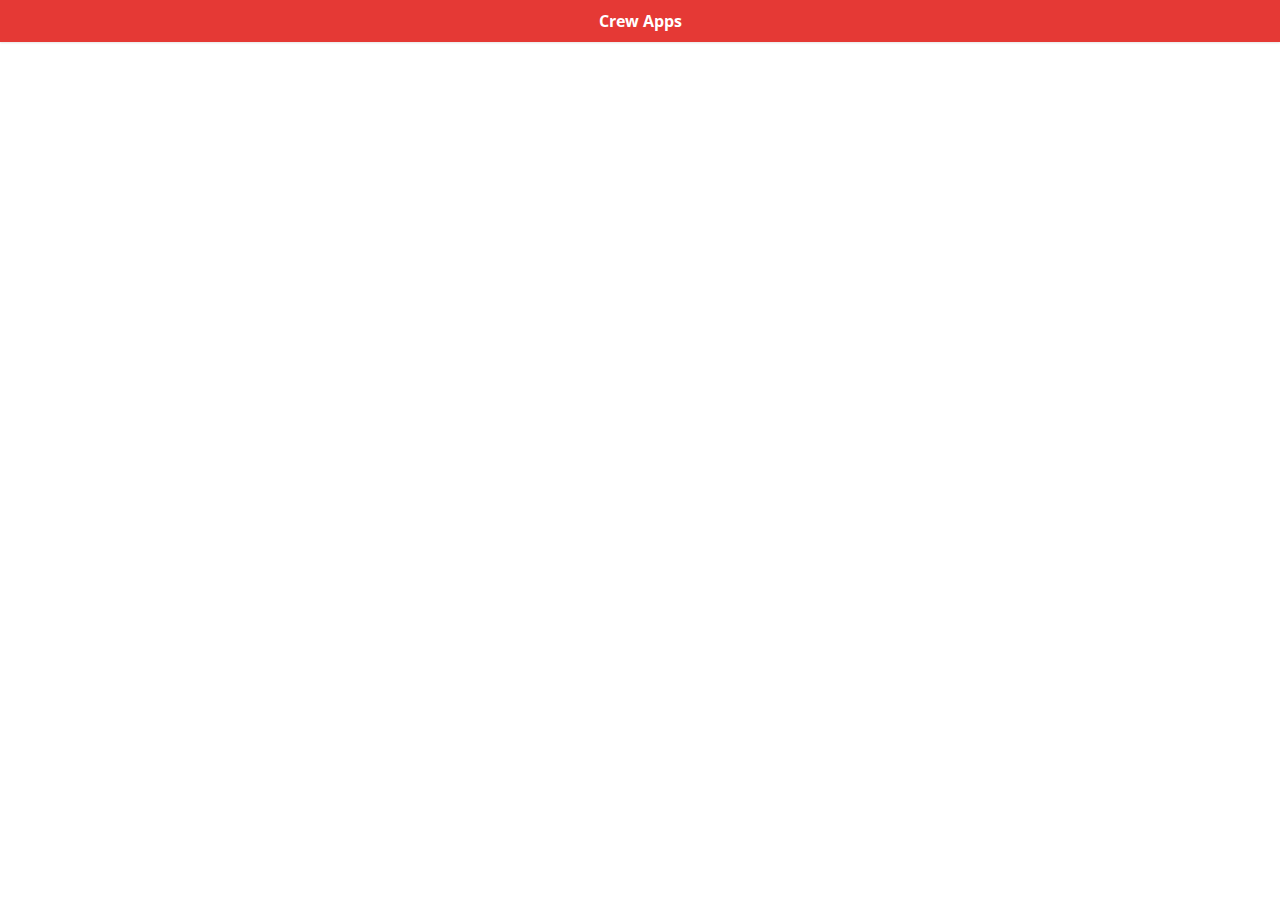
<file: index.html>
<!DOCTYPE html>
<html lang="en" >

<head>
  <meta charset="UTF-8">
  <title>Crew Catalog</title>
  
  
  <link rel='stylesheet' href='css/lnqzpv.css'>
<link rel='stylesheet' href='https://cdnjs.cloudflare.com/ajax/libs/OwlCarousel2/2.2.1/assets/owl.carousel.min.css'>
<link rel='stylesheet' href='https://cdnjs.cloudflare.com/ajax/libs/OwlCarousel2/2.2.1/assets/owl.theme.default.css'>

      <link rel="stylesheet" href="css/style.css">

  
</head>

<body>

  <header class="element">
	<b>Crew Apps</b>
	</a>
</header>
<div>
	<div class="width1020">
		<div id="suggestions" class="owl-carousel owl-theme">
		
			<div class="item" style="background-image: url(	http://redstarwebdevelopment.com/wp-content/uploads/2012/03/inkscape-logo.png)"></div>
			<div class="item" style="background-image: url(https://www.cardiffstudents.com/asset/Event/6495/arduino-logo.png)"></div>
				<div class="item" style="background-image: url(https://user-images.githubusercontent.com/49339/32078472-5053adea-baa7-11e7-9034-519002f12ac7.png)"></div>
			<div class="item" style="background-image: url(http://www.icons101.com/icon_png/size_512/id_77230/LibreOffice.png)"></div>
				<div class="item" style="background-image: url(https://fiverr-res.cloudinary.com/images/t_main1,q_auto,f_auto/gigs/73573316/original/f53af2738e1b7655053e4e7218f887bb8da9ebff/make-a-logo-using-gimp.jpg)"></div>
			<div class="item" style="background-image: url(https://www.agnosticdev.com/sites/default/files/styles/large/public/2016-01/nano1.png?itok=GUhoSQWn)"></div>
		</div>
		
	</div>
</div>
<div id="apps">
	<ul id="categories" class="middle">
		
	<ul id="list" class="middle width1020"></ul>
</div>
  <script src='https://cdnjs.cloudflare.com/ajax/libs/jquery/3.2.1/jquery.min.js'></script>
<script src='https://cdnjs.cloudflare.com/ajax/libs/OwlCarousel2/2.2.1/owl.carousel.js'></script>

  

    <script  src="js/index.js"></script>




</body>

</html>
</file>
<file: css/style.css>
header + * {
	background: #212121;
	overflow: hidden;
}
header.element {
	text-align: center;
	background: #e53935;
	padding: 10px;
	color: white;
	position: relative;
}
header #logo {
	display: inline-block;
	position: absolute;
	top: 0;
	left: 0;
	bottom: 0;
	padding: 10px;
}
header #logo img {
	height: 44px;
}
header #logo #webstore {
	margin-left: 10px;
	font-size: 1.2em;
}
header #search-container {
	width: 620px;
	max-width: 100%;
	margin: 0 auto;
	position: relative;
}
header #search {
	width: 100%;
	border: 0px none;
	height: 44px;
	font-weight: 600;
	background: rgba(0,0,0,0.4);
	border-radius: 5px;
	transition: all 0.5s linear;
	line-height: 16px;
	padding: 12px 44px;
	text-align: center;
	color: white;
}
header #search + i {
	position: absolute;
	top: 0;
	left: 0;
	margin: 12px;
	opacity: 0;
	transition: all .3s ease;
}
header #search:focus + i {
	opacity: 1;
}
header #search:focus {
	text-align: left;
}
header #profile {
	display: block;
	padding: 10px;
	position: absolute;
	top: 0;
	right: 0;
}
header #profile em {
	color: #2979ff;
}
header #profile i {
	padding: 5px;
	border-radius: 50%;
	overflow: hidden;
	border: 5px solid white;
	margin-left: 10px;
}
.owl-carousel {
	padding: 20px;
	position: relative;
}
.owl-carousel .item {
	background: white;
	border-radius: 25px;
	height: 230px;
	-webkit-box-shadow: 0px 0px 5px 0px #000000;
-moz-box-shadow: 0px 0px 5px 0px #000000;
-o-box-shadow: 0px 0px 5px 0px #000000;
box-shadow: 0px 0px 5px 0px #000000;
filter:progid:DXImageTransform.Microsoft.Shadow(color=#000000, Direction=NaN, Strength=5);
	background-position: center;
	background-size: cover;
}
#suggestions .owl-nav * {
	height: 50px;
	width: 50px;
	border-radius: 50%;
	overflow: hidden;
	padding: 0;
	margin: 0;
	line-height: 50px;
	background: white;
	color: #666;
}
#suggestions .owl-stage {
	padding: 0 0 10px;
}
#suggestions .owl-nav > * {
	position: absolute;
	top: 50%;
	transform: translateY(-50%);
-webkit-box-shadow: 0px 0px 5px 0px #242424;
-moz-box-shadow: 0px 0px 5px 0px #242424;
-o-box-shadow: 0px 0px 5px 0px #242424;
box-shadow: 0px 0px 5px 0px #242424;
filter:progid:DXImageTransform.Microsoft.Shadow(color=#242424, Direction=NaN, Strength=5);
	margin: 0 20px;
}
.owl-nav .owl-prev { left: -25px; }
.owl-nav .owl-next { right: -25px; }

#apps {
	background: white;
	padding: 20px;
}
#apps #categories {
	text-align: center;
	margin-bottom: 20px;
}
#apps #categories > * {
	font-weight: 600;
	padding: 5px 0;
	margin: 0 5px;
	border-bottom: 5px solid transparent;
	cursor: pointer;
}
#apps #categories .active {
	border-color: #0B6CF9;
}
#apps #list {
	padding: 0 10px;
}
#apps #list > * {
	width: 33.33%;
	padding: 0 10px;
}
#apps #list .webapp {
	height: 80px;
	margin: 5px 0;
	border-radius: 5px;
}
.webapp img {
	height: 60px;
	width: 60px;
	background: #fff;
	-webkit-box-shadow: 0px 0px 3px 0px #5f5f5f;
-moz-box-shadow: 0px 0px 3px 0px #5f5f5f;
-o-box-shadow: 0px 0px 3px 0px #5f5f5f;
box-shadow: 0px 0px 3px 0px #5f5f5f;
filter:progid:DXImageTransform.Microsoft.Shadow(color=#5f5f5f, Direction=NaN, Strength=3);
	border-radius: 14px;
}
.webapp img + * {
	width: calc(100% - 60px);
	padding-left: 15px;
}
.webapp img + * > * {
	height: 20px;
	line-height: 20px;
	overflow: hidden;
  text-overflow: ellipsis;
}
.webapp .rate {
	margin-right: 3px;
}
.webapp .category {
	opacity: .6;
	font-size: .8em;
}
@media screen and (max-width: 1020px) {
	#apps #list > * {
		width: 50%;
	}
}
@media screen and (max-width: 680px) {
	#apps #list > * {
		width: 100%;
	}
}
</file>
<file: css/lnqzpv.css>
@import url(https://fonts.googleapis.com/css?family=Open+Sans:300,400,600,700,400italic);
@import url(https://fonts.googleapis.com/icon?family=Material+Icons);
@import url(https://maxcdn.bootstrapcdn.com/font-awesome/4.6.1/css/font-awesome.min.css);
@import url(https://fonts.googleapis.com/css?family=Roboto:400,300,500,700,400italic);
@import url('https://fonts.googleapis.com/css?family=Roboto:400,500,700');
@import url('https://use.fontawesome.com/releases/v5.0.6/css/all.css');
* {
	-webkit-box-sizing: border-box;
	-moz-box-sizing: border-box;
	box-sizing: border-box;
	outline: none;
}
html, body, .tiles .tile .element {
	height: 100%;
}
body {
	margin: 0;
	font-family: 'Open Sans', Arial, sans-serif;
}
.element  {
	background-color : #f1f1f1;
	padding: 10px 20px;
	-moz-box-shadow: 0px 1px 2px 0px rgba(0, 0, 0, 0.1);
-webkit-box-shadow: 0px 1px 2px 0px rgba(0, 0, 0, 0.1);
-o-box-shadow: 0px 1px 2px 0px rgba(0, 0, 0, 0.1);
box-shadow: 0px 1px 2px 0px rgba(0, 0, 0, 0.1);
filter:progid:DXImageTransform.Microsoft.Shadow(color=#rgba(0, 0, 0, 0.1), Direction=180, Strength=2);
	position: relative;
}
h1, h2, h3, h4, h5, h6 {
	font-weight: 600;
	margin: 0;
	line-height: 1;
}
img, video, iframe {
	max-height: 100%;
	max-width: 100%;
}
input, textarea {
	outline: none;
	-moz-resize: none;
	resize: none;
	font-family: inherit;
}
ul, li, ol {
	margin: 0;
	padding: 0;
	list-style-type: none;
}
a {
	color: inherit;
	text-decoration: none;
}
.pointer {
	cursor: pointer;
}
.top>* {
	display: inline-block;
	vertical-align: top;
}
.middle>* {
	display: inline-block;
	vertical-align: middle;
}
.bottom>* {
	display: inline-block;
	vertical-align: bottom;
}
.center {
	text-align: center;
}
.tier {
	width: 33.33%;
}
.doubletier {
	width: 66.66%;
}
.demiw, .demi, .half {
	width: 50%;
}
.demih {
	height: 50%;
}
.htier {
	height: 33.33%;
}
.hdoubletier {
	height: 66.66%;
}
.quarter {
	width: 25%;
}
.triple-quarter {
	width: 75%;
}
.taille {
	height: 100%;
}
.width960 {
	width: 960px;
	max-width: 100%;
	margin: 0 auto;
}
.width1020 {
	width: 1020px;
	max-width: 100%;
	margin: 0 auto;
}
.width660 {
	width: 660px;
	max-width: 100%;
}
.noselect {
	-webkit-touch-callout: none;
-webkit-user-select: none;
-moz-user-select: none;
-ms-user-select: none;
user-select: none;
}
.floatleft {
	float: left;
}
.floatright {
	float: right;
}
table
{
    border-collapse: collapse; /* Les bordures du tableau seront collÃ©es (plus joli) */
}
.icon-middle, .icon-middle + * {
    display: inline-block;
    vertical-align: middle;
}
.icon-middle + * {
    margin-left: 5px;
}
.min-40 {
	height: 40px;
	width: 40px;
	border-radius: 50%;
	overflow: hidden;
}
.note {
	font-color: #ccc;
	font-style: italic;
}
.note.important {
	color: red;
}
input.nostyle, button.nostyle, textarea.nostyle {
	border: 0;
	padding: 0;
	background: transparent;
	background: none;
	font-size: inherit;
	text-transform: uppercase;
	color: inherit;
}
.tiles .tile, .tiles > * > .tile {
	color: white;
	padding-bottom: 20px;
}
.tiles .tile .title {
	font-weight: 700;
	font-weight: 600;
}
.tiles .tile .desc {
	font-size: .8em;
}
.quadruple > *:first-child, .triple-2-1 >*:first-child, .triple-1-1-1 .tier:first-child {
	padding-right: 10px;
	padding-left: 0;
}
.quadruple > *:last-child, .triple-2-1 > *:last-child, .triple-1-1-1 .tier:last-child {
	padding-right: 0;
	padding-left: 10px;
}
.quadruple > *, .triple-1-1-1 .tier:nth-child(2) {
	padding-right: 10px;
	padding-left: 10px;
}
@media screen and (max-width: 1020px) {
	.desktop {
		display: none;
	}
	.demiw {
		width: 100%;
	}
}
@media screen and (min-width: 1020px) {
	.mobile {
		display: none;
	}
}
.none {
	display: none;
}
</file>
